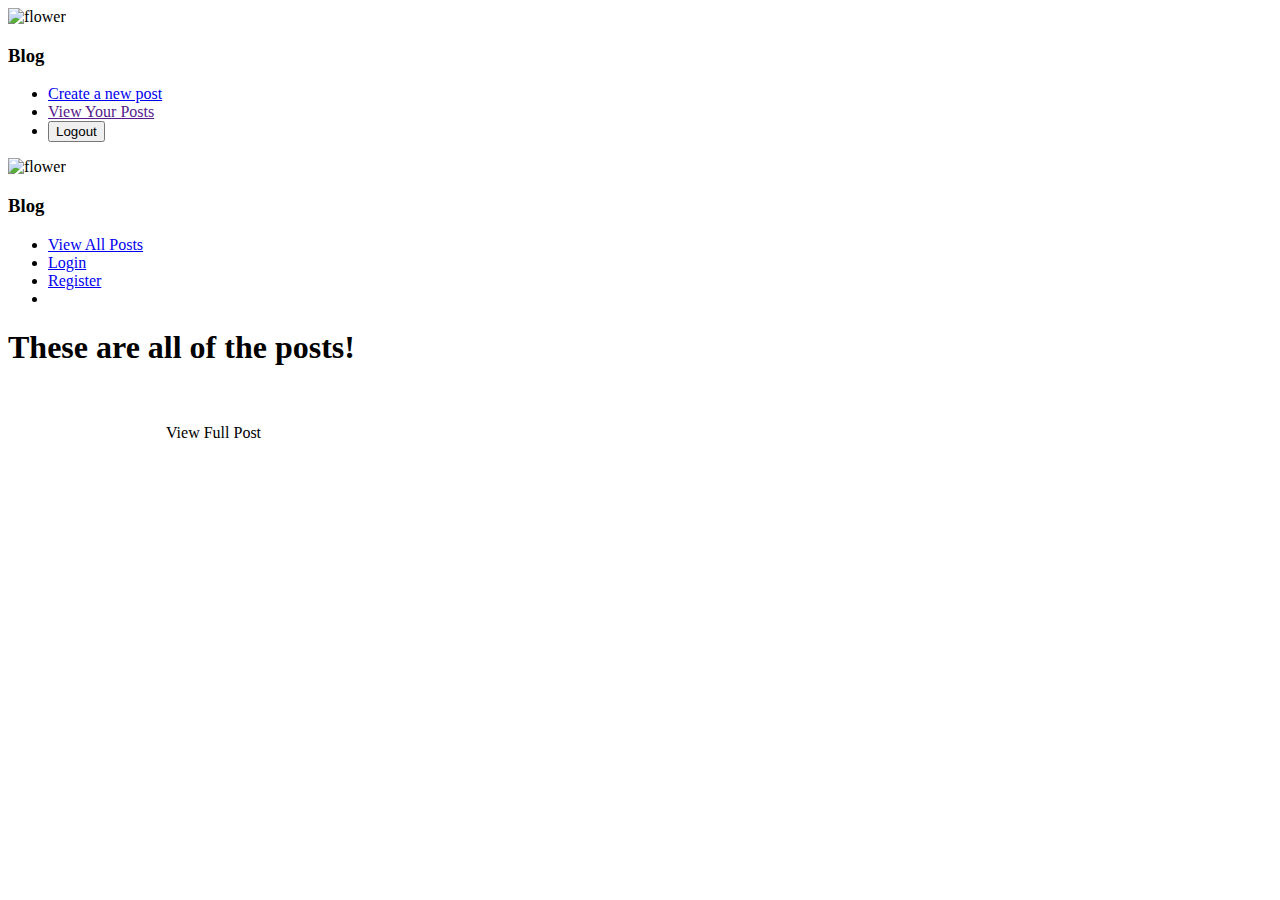
<file: src/main/resources/templates/posts/index.html>
<!DOCTYPE html>
<html xmlns:th="http://www.thymeleaf.org"
      xmlns:sec="http://www.thymeleaf.org/thymeleaf-extras-springsecurity4">
<head>
    <head th:replace="fragments/head :: main-header('Home')"></head>
</head>
<body>
<div sec:authorize="isAuthenticated()" id="logged-in-nav" class="navbar navbar-default" th:fragment="loggedinNav">
    <div class="logo">
        <img th:src="@{/img/peony.png}" alt="flower" height="40" width="40" class="peony"/>
        <h3 class="peony blog-title">Blog</h3>
        <ul class="navbar-links" >

            <li class="list"><a href="/posts/create">Create a new post</a></li>
            <li class="list">
                <a href="">View Your Posts</a>

            </li>
            <li class="list">
                <form th:action="@{/logout}" th:method="post">
                    <button id="logout-button" class="btn-link btn">Logout</button>
                </form>
            </li>
        </ul>
    </div>
</div>
<nav sec:authorize="isAnonymous()" id="my-nav" class="navbar navbar-default" th:fragment="mainNavbar">
    <div class="logo">
        <img th:src="@{/img/peony.png}" alt="flower" height="40" width="40" class="peony"/>
        <h3 class="peony blog-title">Blog</h3>
        <ul class="navbar-links">
            <li class="list"><a href="/posts">View All Posts</a></li>
            <li class="list" id="login"><a href="/login">Login</a></li>
            <li  id="register-button" class="list"><a href="/register">Register</a></li>
            <li>
                <!--<form th:action="@{/logout}" th:method="post">-->
                <!--<button class="btn-link btn" style="margin-top: 8px">Logout</button>-->
                <!--</form>-->
            </li>
        </ul>
    </div>
</nav>
<div>
<div>

<h1 class="center-title">These are all of the posts!</h1>
    <br/>

</div>
<div>
<div th:each="post:${posts}" class="panel panel-default" style="max-width:75%;margin-left:auto; margin-right:auto;">
    <div class="panel-heading">
    <h3 th:text="${post.title}"></h3>
    </div>
<div class="panel-body">
    <p th:text="${post.description}" th:href="@{/posts/{id}(id=${post.id})}"></p>
    <!--<a th:href="@{/posts/{id}(id=${post.id})}">description</a>-->
    <p>
    <a th:href="@{/posts/{id}(id=${post.id})}" class="blue">View Full Post</a>
        <!--<a th:href="${'/posts/8'}">View Post</a>-->
    </p>
</div>
</div>
</div>
</div>

</body>
</html>
</file>
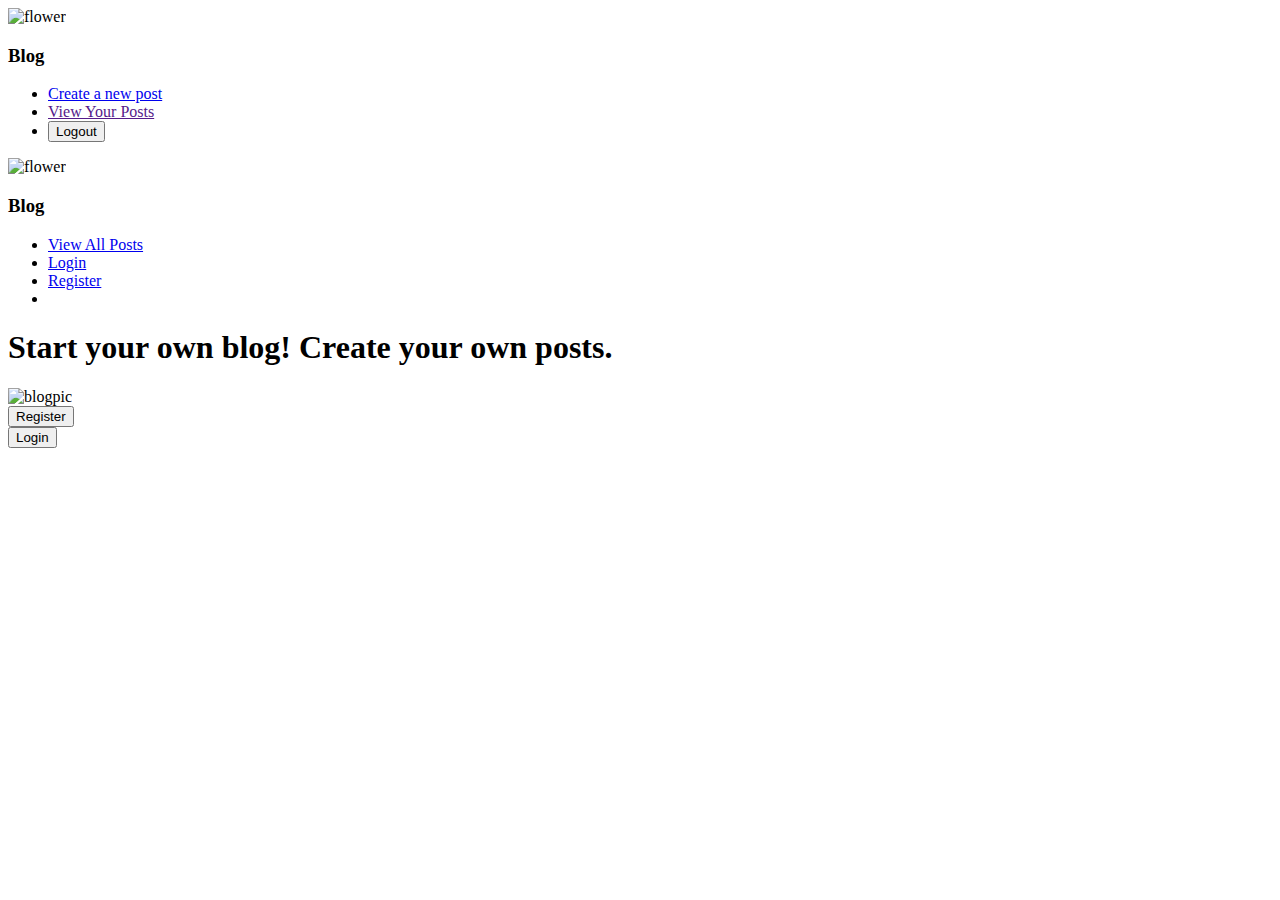
<file: src/main/resources/templates/users/index.html>
<!DOCTYPE html>
<html xmlns:th="http://www.thymeleaf.org"
      xmlns:sec="http://www.thymeleaf.org/thymeleaf-extras-springsecurity4">
<head>
    <head th:replace="fragments/head :: main-header('Home')"></head>
</head>
<body>
<div sec:authorize="isAuthenticated()" id="logged-in-nav" class="navbar navbar-default" th:fragment="loggedinNav">
    <div class="logo">
        <img th:src="@{/img/peony.png}" alt="flower" height="40" width="40" class="peony"/>
        <h3 class="peony blog-title">Blog</h3>
        <ul class="navbar-links" >

            <li class="list"><a href="/posts/create">Create a new post</a></li>
            <li class="list">
                <a href="">View Your Posts</a>

            </li>
            <li class="list">
                <form th:action="@{/logout}" th:method="post">
                    <button id="logout-button" class="btn-link btn">Logout</button>
                </form>
            </li>
        </ul>
    </div>
</div>
<nav sec:authorize="isAnonymous()" id="my-nav" class="navbar navbar-default" th:fragment="mainNavbar">
    <div class="logo">
        <img th:src="@{/img/peony.png}" alt="flower" height="40" width="40" class="peony"/>
        <h3 class="peony blog-title">Blog</h3>
        <ul class="navbar-links">
            <li class="list"><a href="/posts">View All Posts</a></li>
            <li class="list" id="login"><a href="/login">Login</a></li>
            <li  id="register-button" class="list"><a href="/register">Register</a></li>
            <li>
                <!--<form th:action="@{/logout}" th:method="post">-->
                <!--<button class="btn-link btn" style="margin-top: 8px">Logout</button>-->
                <!--</form>-->
            </li>
        </ul>
    </div>
</nav>
<div>
    <div>

        <h1 class="center-title">Start your own blog! Create your own posts.</h1>
        <img th:src="@{img/pic1.jpeg}" alt="blogpic" height="300" width="400" class="col-sm-6 col-sm-offset-3"/>
        <br/>
        <div class="col-sm-6 col-sm-offset-3 login-buttons">
        <a href="/register"><input type="submit" value="Register" id="index-register"/></a>
        <br/>
        <a href="/login"><input type="submit" value="Login" id="index-login"/></a>
        </div>
    </div>

</div>

</body>
</html>
</file>
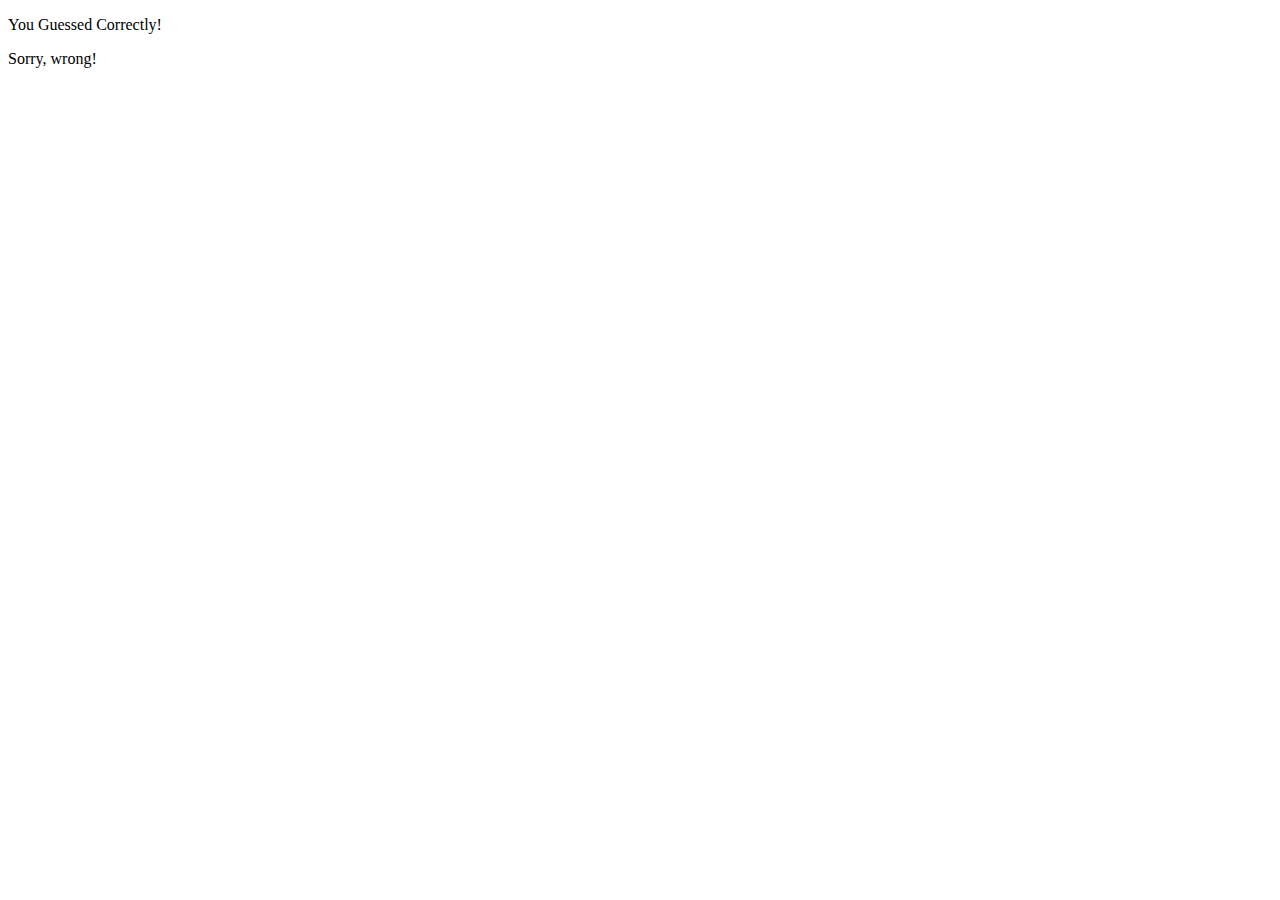
<file: src/main/resources/templates/roll-results.html>
<!DOCTYPE html>
<html lang="en" xmlns:th="http://www.thymeleaf.org">
<head>
    <meta charset="UTF-8"/>
    <title>Title</title>
</head>
<body>
    <p th:if="${dice} == ${guessed}">You Guessed Correctly!</p>

    <p th:if="${dice} != ${guessed}">Sorry, wrong!</p>
</body>
</html>
</file>
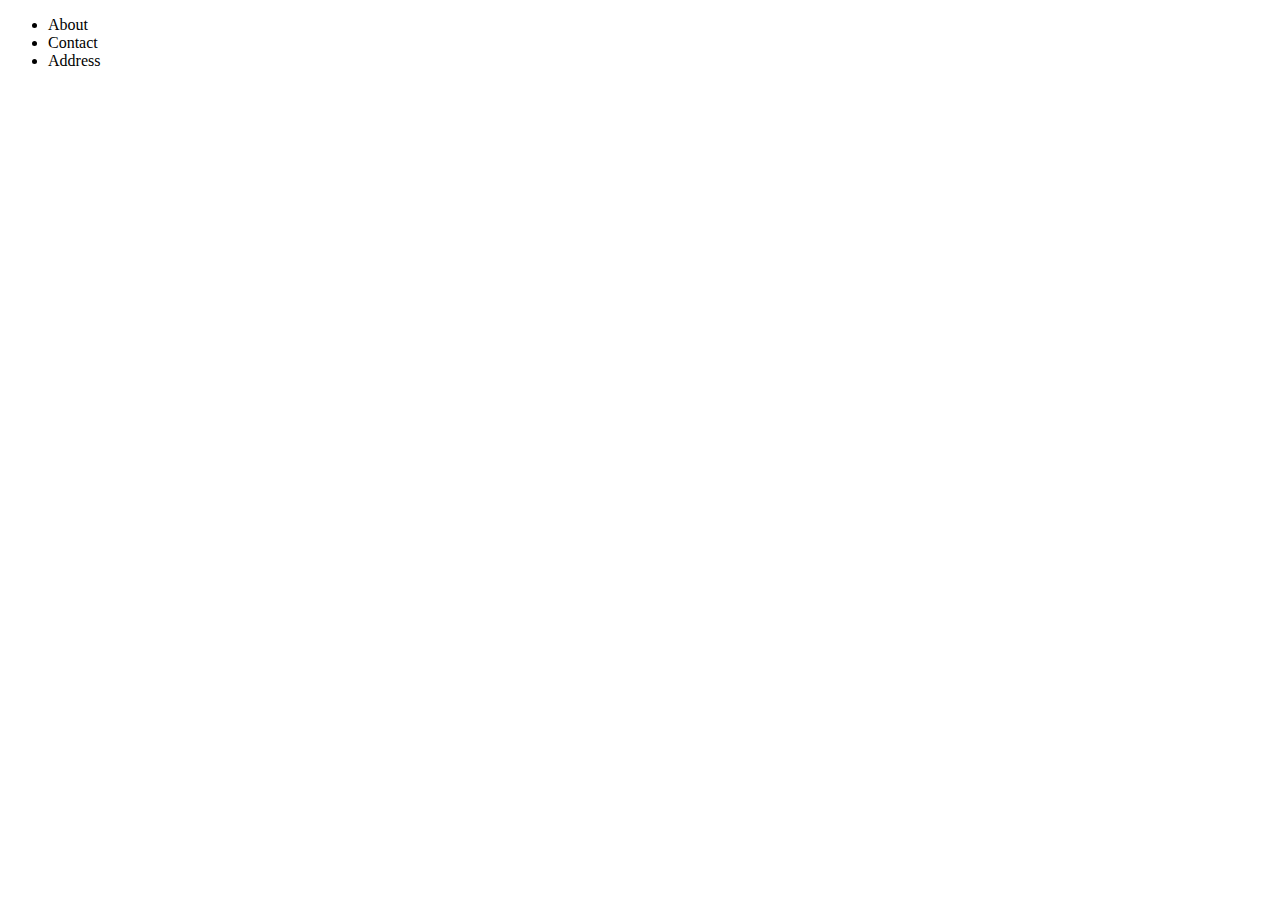
<file: src/main/resources/templates/fragments/footer.html>
<!DOCTYPE html>
<html xmlns:th="http://www.thymeleaf.org" lang="en">
<head>
    <meta charset="UTF-8"/>
    <title>Title</title>
</head>
<body>
<footer id="my-footer" class="footer" th:fragment="mainfooter">
<ul>
    <li>About</li>
    <li>Contact</li>
    <li>Address</li>

</ul>
</footer>
</body>
</html>
</file>
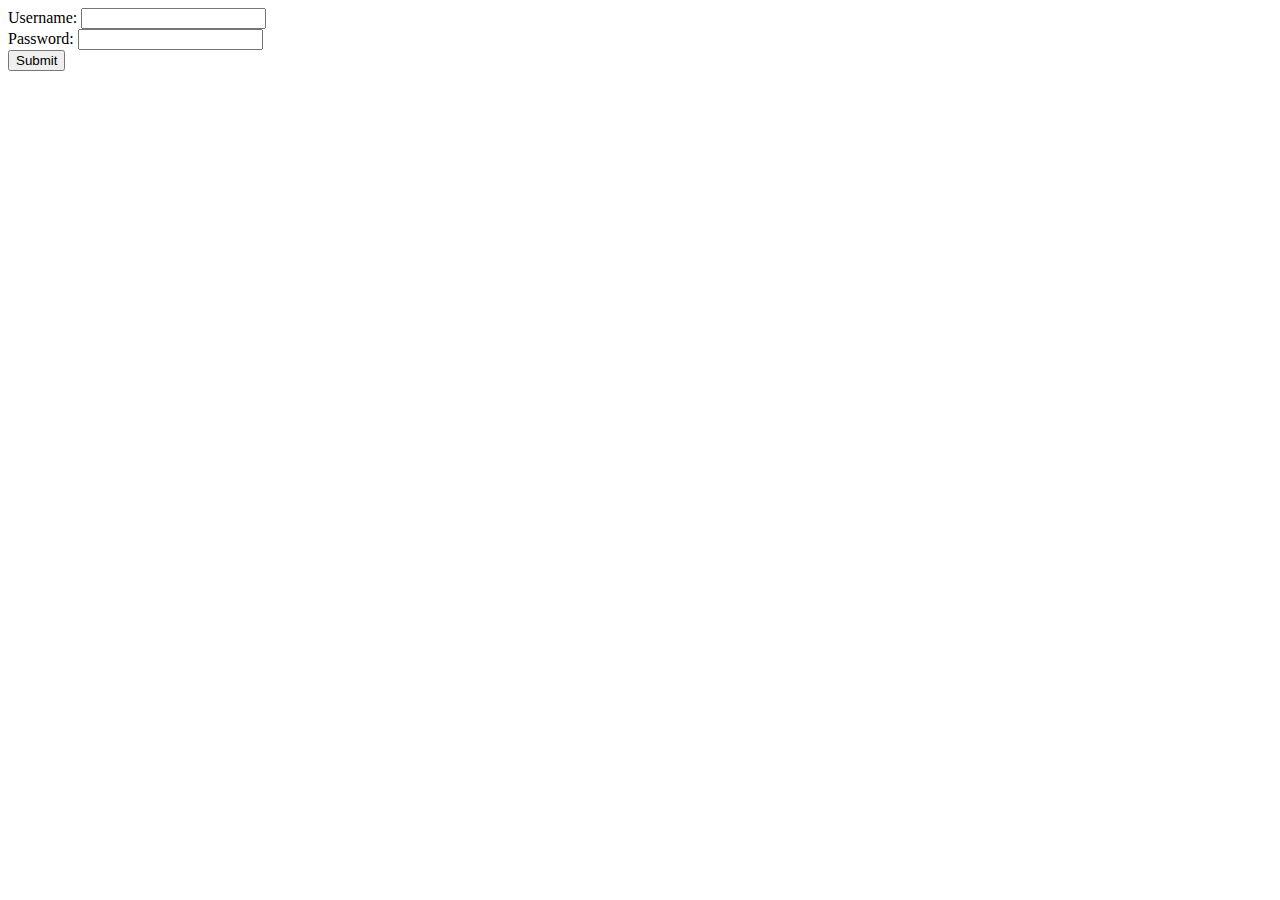
<file: src/main/resources/templates/fragments/form.html>
<!DOCTYPE html>
<html xmlns:th="http://www.thymeleaf.org" lang="en">
<head>
    <meta charset="UTF-8"/>
    <title>Title</title>
</head>
<body>
<form th:action="@{/user/{id}/edit(id=${user.id})}" method ="get" th:object = "${user}">
    Username:
    <input th:field="*{username}"/>
    <br/>
    Password:
    <input th:field="*{description}" />
    <br/>
    <input type="submit" />

</form>

</body>
</html>
</file>
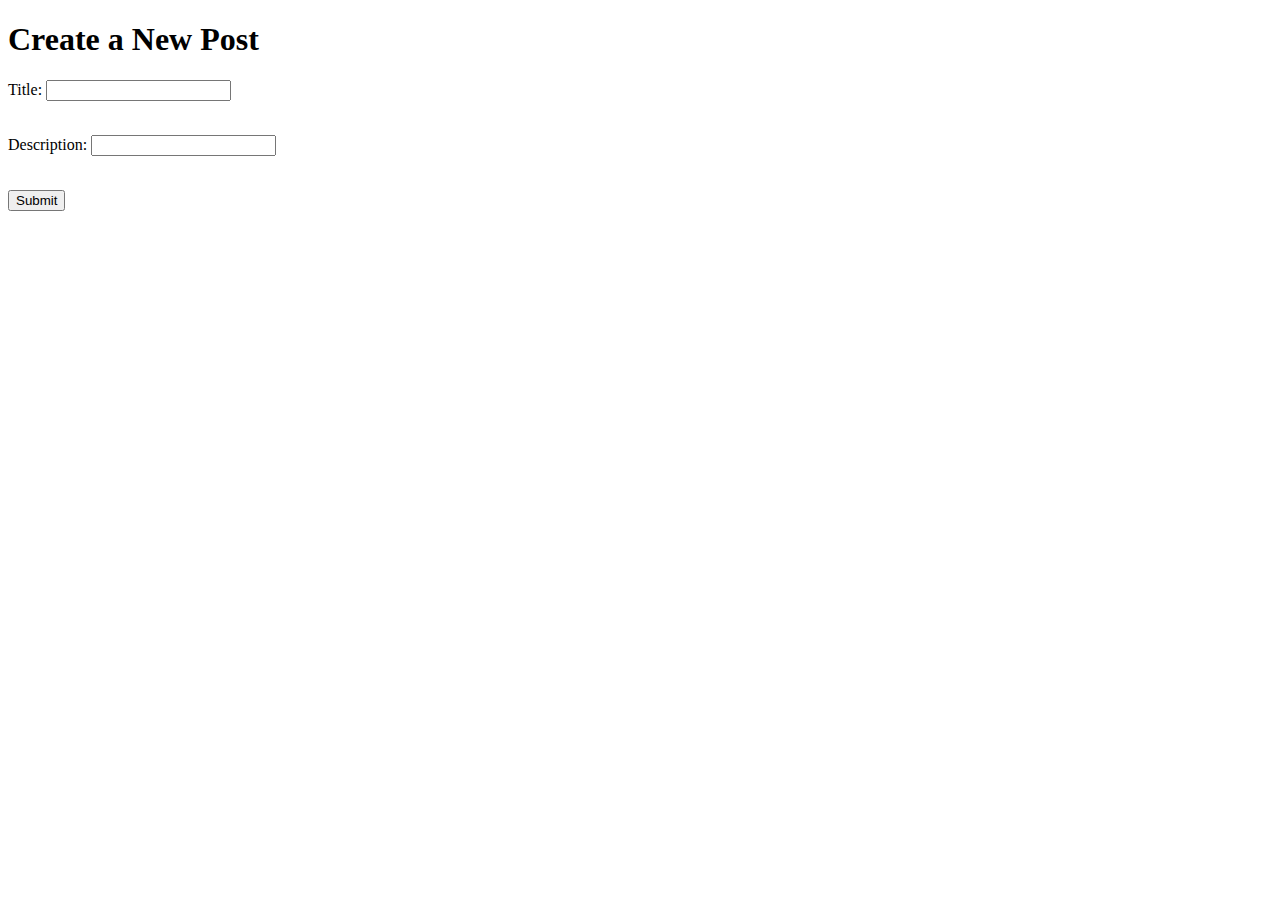
<file: src/main/resources/templates/posts/create.html>
<!DOCTYPE html>
<html xmlns="http://www.w3.org/1999/xhtml" xmlns:th="http://www.thymeleaf.org">
<head>
    <head th:replace="fragments/head :: main-header('Create new post')"></head>
</head>
<body>
<nav th:include="fragments/navbar :: mainNavbar"></nav>
<h1>Create a New Post</h1>
<form th:action="@{/posts/create}" method ="post" th:object = "${post}">

    <label for="title">Title:</label>
    <input th:field="*{title}" name="title" id="title"/>
    <p th:if="${#fields.hasErrors('title')}" th:errors="*{title}"/>
    <br/>
    <label for="description">Description:</label>
    <input th:field="*{description}" name="description" id="description"/>
    <p th:if="${#fields.hasErrors('description')}" th:errors="*{description}"/>
    <br/>
    <input type="submit" />

</form>

</body>
</html>
</file>
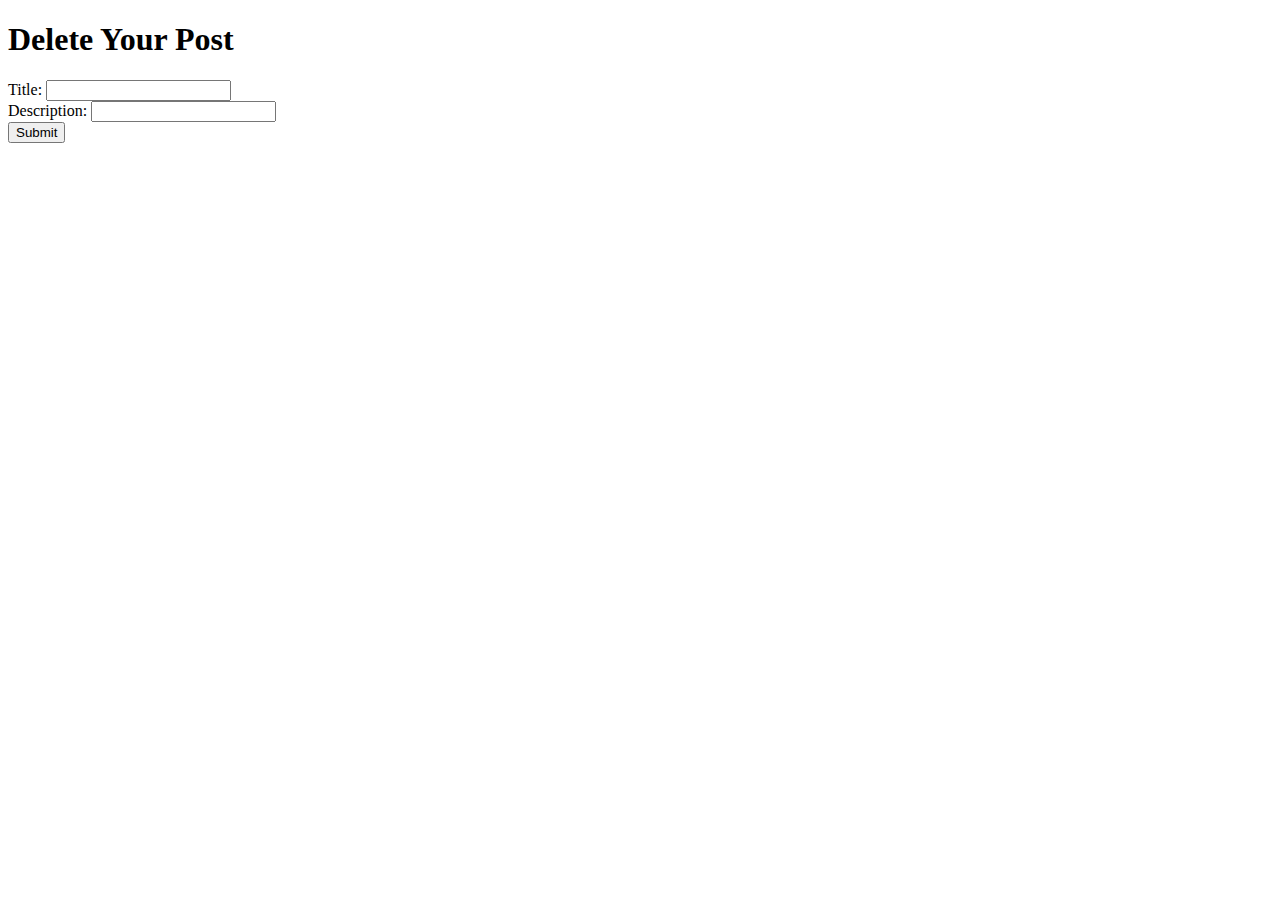
<file: src/main/resources/templates/posts/delete.html>
<!DOCTYPE html>
<html xmlns:th="http://www.thymeleaf.org" lang="en">
<head>
    <head th:replace="fragments/head :: main-header('Delete')">

    </head>
</head>

<body>
<nav th:include="fragments/navbar :: mainNavbar"></nav>
<h1>Delete Your Post</h1>
<form th:action="@{/posts/{id}/delete(id=${post.id})}" method ="post" th:object = "${post}">
    Title:
    <input th:field="*{title}"/>
    <br/>
    Description:
    <input th:field="*{description}" />
    <br/>
    <input type="submit" />

</form>

</body>
</html>
</file>
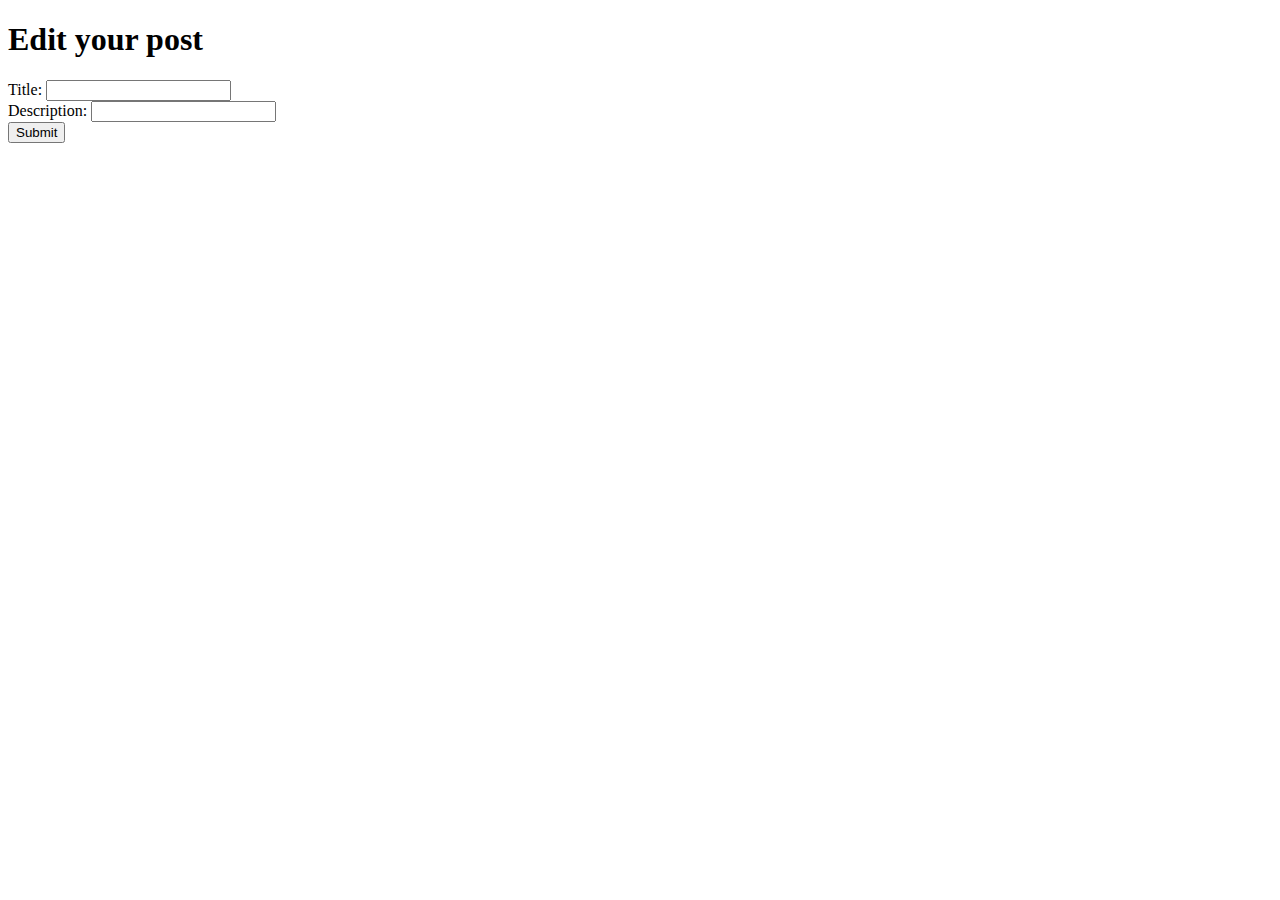
<file: src/main/resources/templates/posts/edit.html>
<!DOCTYPE html>
<html xmlns:th="http://www.thymeleaf.org" lang="en">
<head>
    <head th:replace="fragments/head :: main-header('Edit')"></head>
</head>
<body>
<nav th:include="fragments/navbar :: mainNavbar"></nav>
<h1>Edit your post</h1>
<form th:action="@{/posts/{id}/edit(id=${post.id})}" method ="post" th:object = "${post}">
    Title:
    <input th:field="*{title}"/>
    <br/>
    Description:
    <input th:field="*{description}" />
    <br/>
    <input type="submit" />

</form>

</body>
</html>
</file>
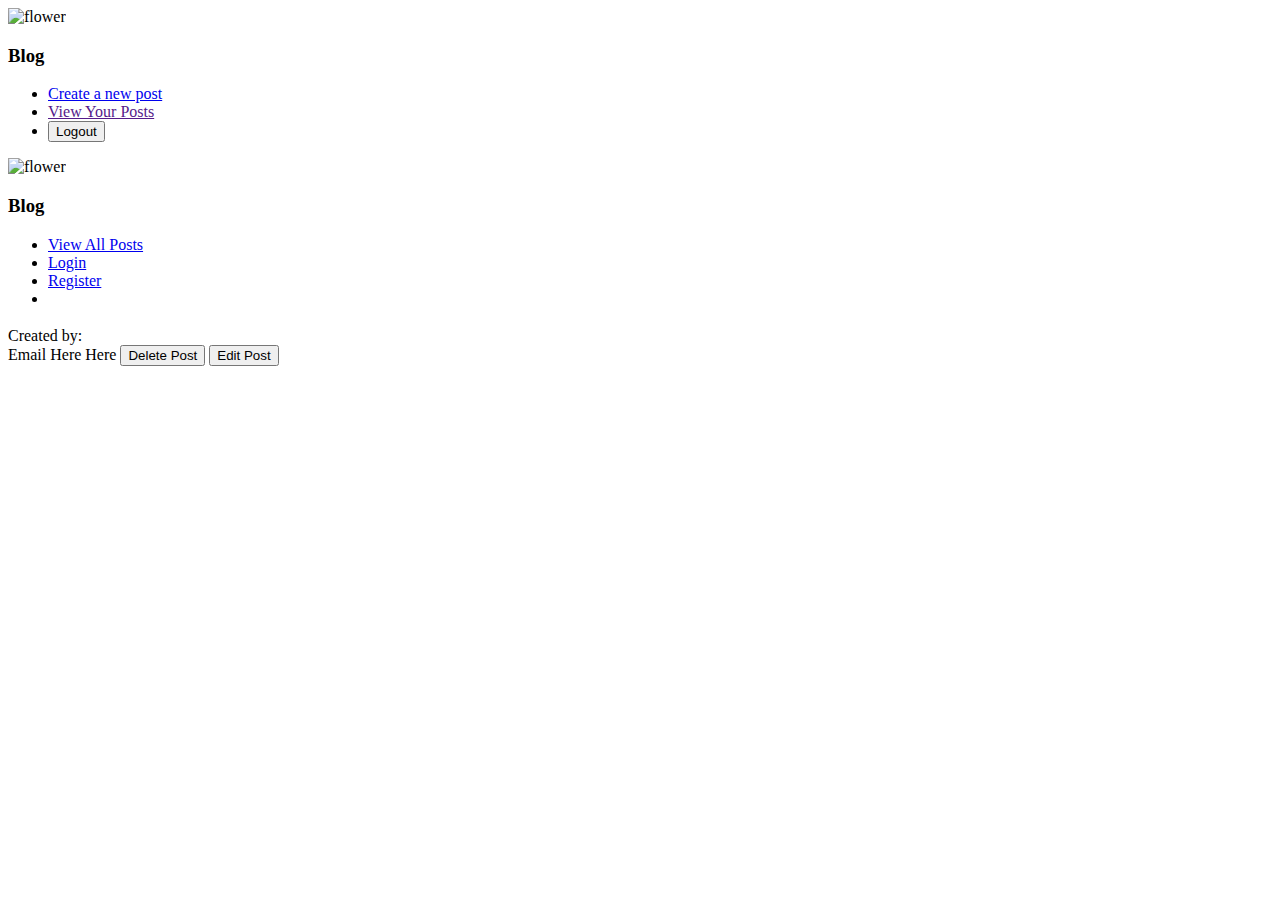
<file: src/main/resources/templates/posts/show.html>
<!DOCTYPE html>
<html xmlns:th="http://www.thymeleaf.org" lang="en">
<head>
    <head th:replace="fragments/head :: main-header('View Post')"></head>
</head>
<body>
<div sec:authorize="isAuthenticated()" id="logged-in-nav" class="navbar navbar-default" th:fragment="loggedinNav">
    <div class="logo">
        <img th:src="@{/img/peony.png}" alt="flower" height="40" width="40" class="peony"/>
        <h3 class="peony blog-title">Blog</h3>
        <ul class="navbar-links" >

            <li class="list"><a href="/posts/create">Create a new post</a></li>
            <li class="list">
                <a href="">View Your Posts</a>

            </li>
            <li class="list">
                <form th:action="@{/logout}" th:method="post">
                    <button id="logout-button" class="btn-link btn">Logout</button>
                </form>
            </li>
        </ul>
    </div>
</div>
<nav sec:authorize="isAnonymous()" id="my-nav" class="navbar navbar-default" th:fragment="mainNavbar">
    <div class="logo">
        <img th:src="@{/img/peony.png}" alt="flower" height="40" width="40" class="peony"/>
        <h3 class="peony blog-title">Blog</h3>
        <ul class="navbar-links">
            <li class="list"><a href="/posts">View All Posts</a></li>
            <li class="list" id="login"><a href="/login">Login</a></li>
            <li  id="register-button" class="list"><a href="/register">Register</a></li>
            <li>
                <!--<form th:action="@{/logout}" th:method="post">-->
                <!--<button class="btn-link btn" style="margin-top: 8px">Logout</button>-->
                <!--</form>-->
            </li>
        </ul>
    </div>
</nav>
<div class="panel panel-default">
<div class="panel-heading" th:each="post :${post}">
    <h3 th:text="${post.title}">

    </h3>
</div>
    <div class="panel-body">
    <p th:text="${post.description}"></p>
    Created by: <a class="blue"><span th:text="${post.user.username}"></span></a>
    <br/>
    Email <span class= "blue" th:text="${post.user.username}"><a class="blue" th:href="@{'mailto:' + ${post.user.email} }"> Here</a></span>
    <a class="blue" th:href="@{'mailto:' + ${post.user.email} }"> Here</a>
        <a th:href="@{/posts/{id}/delete(id=${post.id})}"><input type="submit" value="Delete Post" class="btn-primary"/></a>
        <a th:href="@{/posts/{id}/edit(id=${post.id})}"><input type="submit" value="Edit Post" class="btn-primary"/></a>
    </div>
</div>
</body>
</html>
</file>
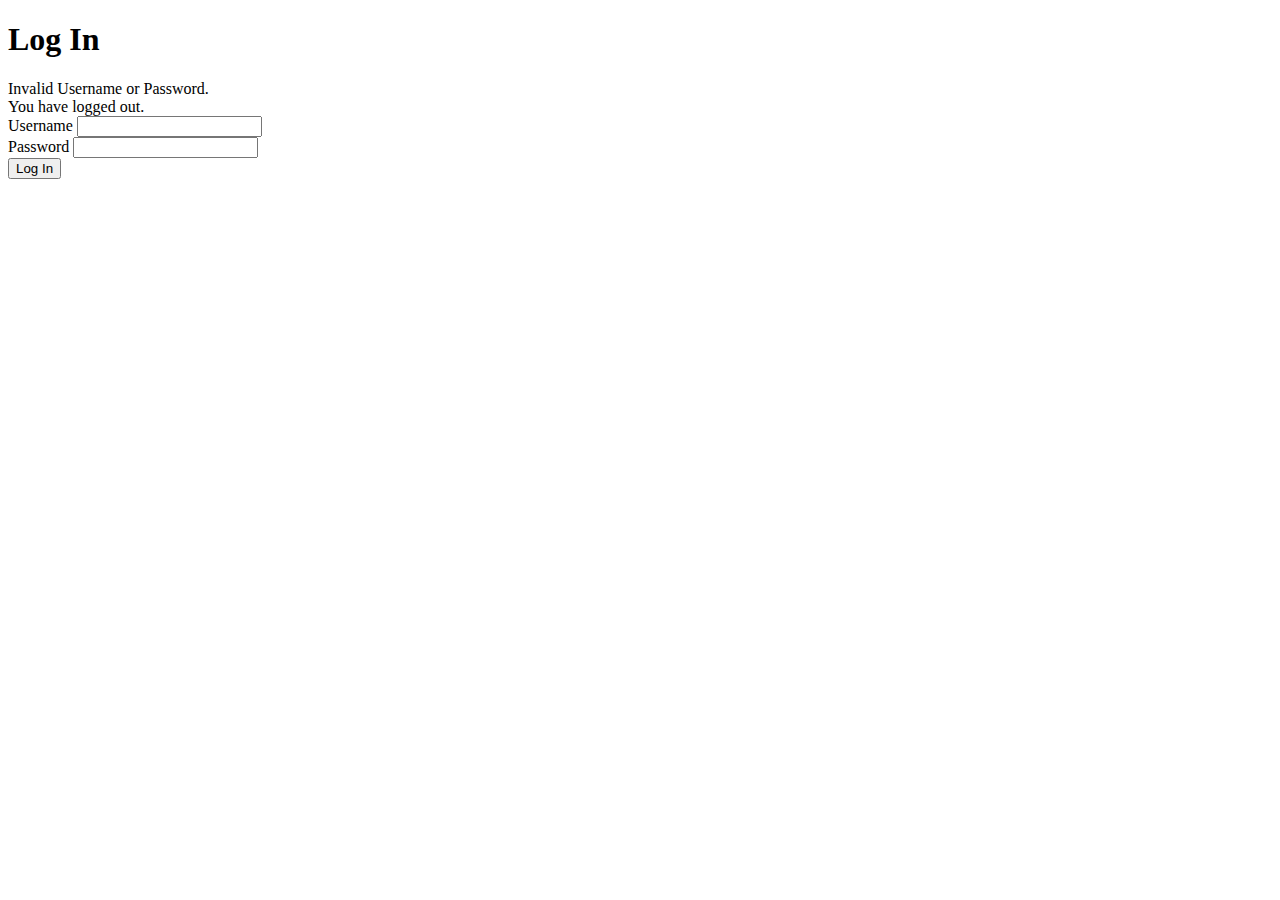
<file: src/main/resources/templates/users/login.html>
<!DOCTYPE html>
<html xmlns="http://www.w3.org/1999/xhtml" xmlns:th="http://www.thymeleaf.org">
<!--xmlns="http://www.w3.org/1999/xhtml"-->
<head>
    <head th:replace="fragments/head :: main-header('Login')"></head>
</head>
<body>
<nav th:replace="fragments/navbar :: mainNavbar"></nav>
<div id="homepage">
<div class="container">
    <div class="row">
        <h1>Log In</h1>
        <div th:if="${param.error}">
            Invalid Username or Password.
        </div>
        <div th:if="${param.logout}">
            You have logged out.
        </div>

        <form th:action="@{/login}" method="POST">
            <div class ="form-group">
                <label for="username">Username</label>
                <input id="username" name="username" type="text" class="form-control"/>
            </div>
            <div class="form-group">
                <label for="password">Password</label>
                <input id="password" name="password" type="password" class="form-control"/>
            </div>
            <input type="submit" value="Log In" class="btn btn-primary"/>
        </form>
    </div>
</div>
</div>
</body>
</html>
</file>
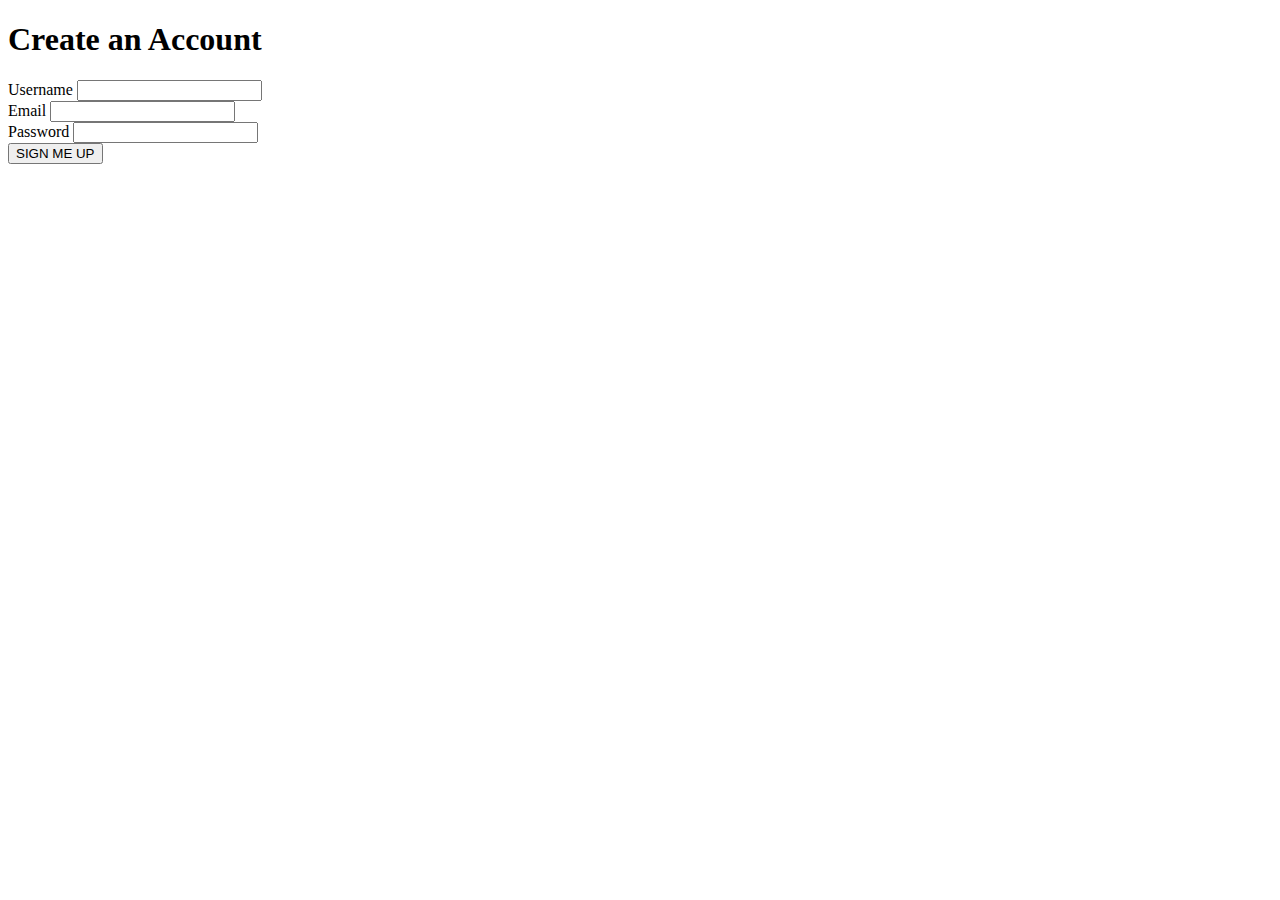
<file: src/main/resources/templates/users/registration.html>
<!DOCTYPE html>
<html xmlns:th="http://www.thymeleaf.org">
<head>
    <head th:replace="fragments/head :: main-header('Register')"></head>
</head>
<body>
<nav th:replace="fragments/navbar :: mainNavbar"></nav>
<div class="container">
    <div class="row">
        <h1>Create an Account </h1>
        <form th:action="@{/register}" method="POST" th:object="${user}">
            <div class = "form-group">
                <label for="username">Username</label>
                <input id="username" th:field="*{username}" class="form-control"/>
            </div>

            <div class="form-group">
                <label for="email">Email</label>
                <input id="email" th:field="*{email}" class="form-control"/>
            </div>

            <div class="form-group">
                <label for="password">Password</label>
                <input id="password" type="password" th:field="*{password}" class="form-control"/>
            </div>

            <input value="SIGN ME UP" type="submit" class="btn btn-primary"/>



        </form>
    </div>
</div>

</body>
</html>
</file>
